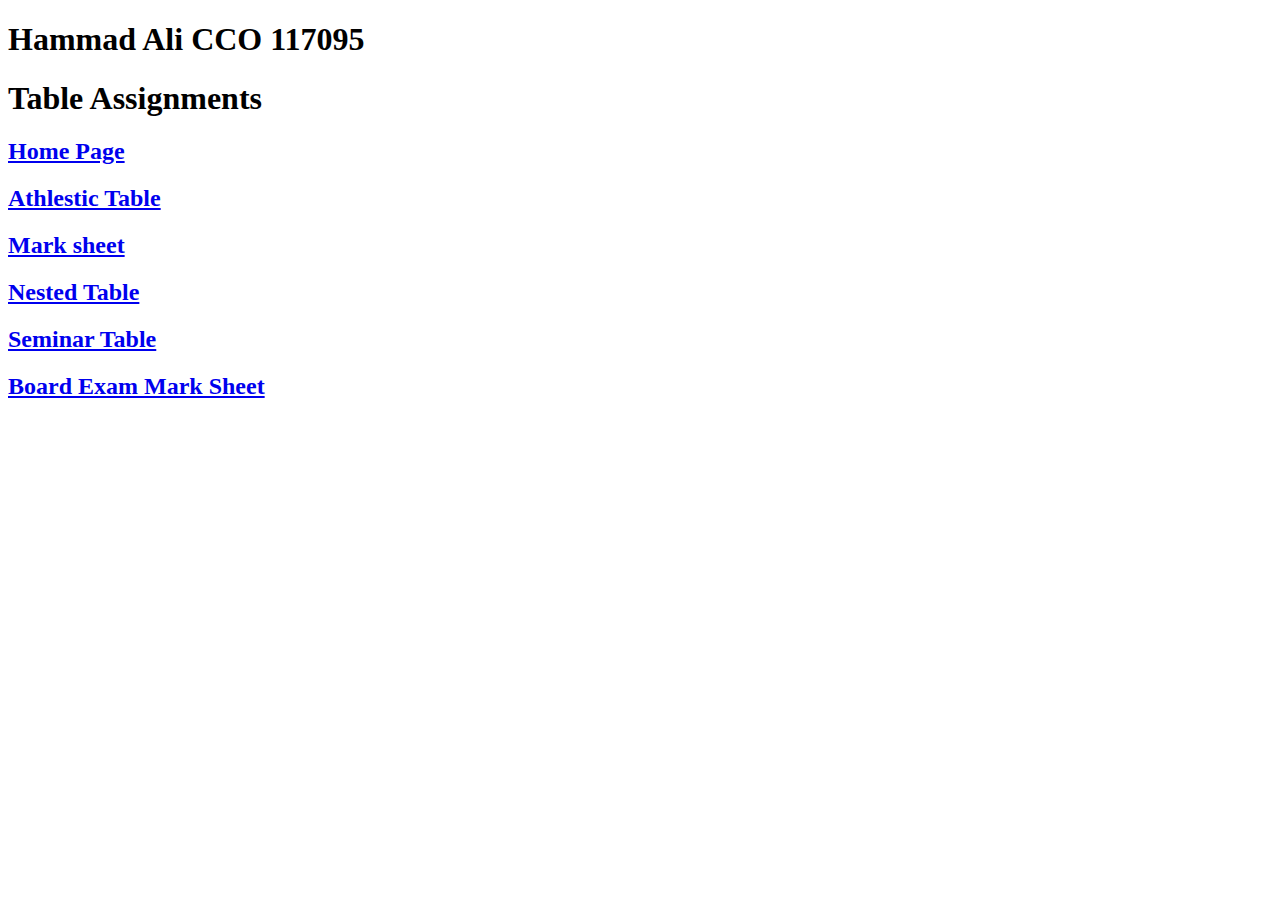
<file: index.html>
<!DOCTYPE html>
<html lang="en">
<head>
    <meta charset="UTF-8">
    <meta name="viewport" content="width=device-width, initial-scale=1.0">
    <title>Hammad Ali CCO 117095</title>
</head>
<body>
    <h1>Hammad Ali CCO 117095</h1>
    <h1>Table Assignments</h1>

    <h2><a href="./index.html">Home Page</a></h2>
    <h2><a href="./Athlestic Table.html">Athlestic Table</a></h2>
    <h2><a href="./Mark sheet.html">Mark sheet</a></h2>
    <h2><a href="./Nested Table.html">Nested Table</a></h2>
    <h2><a href="./Seminar Table.html">Seminar Table</a></h2>
    <h2><a href="./Board Exam Mark Sheet.html">Board Exam Mark Sheet</a></h2>
</body>
</html>
</file>
